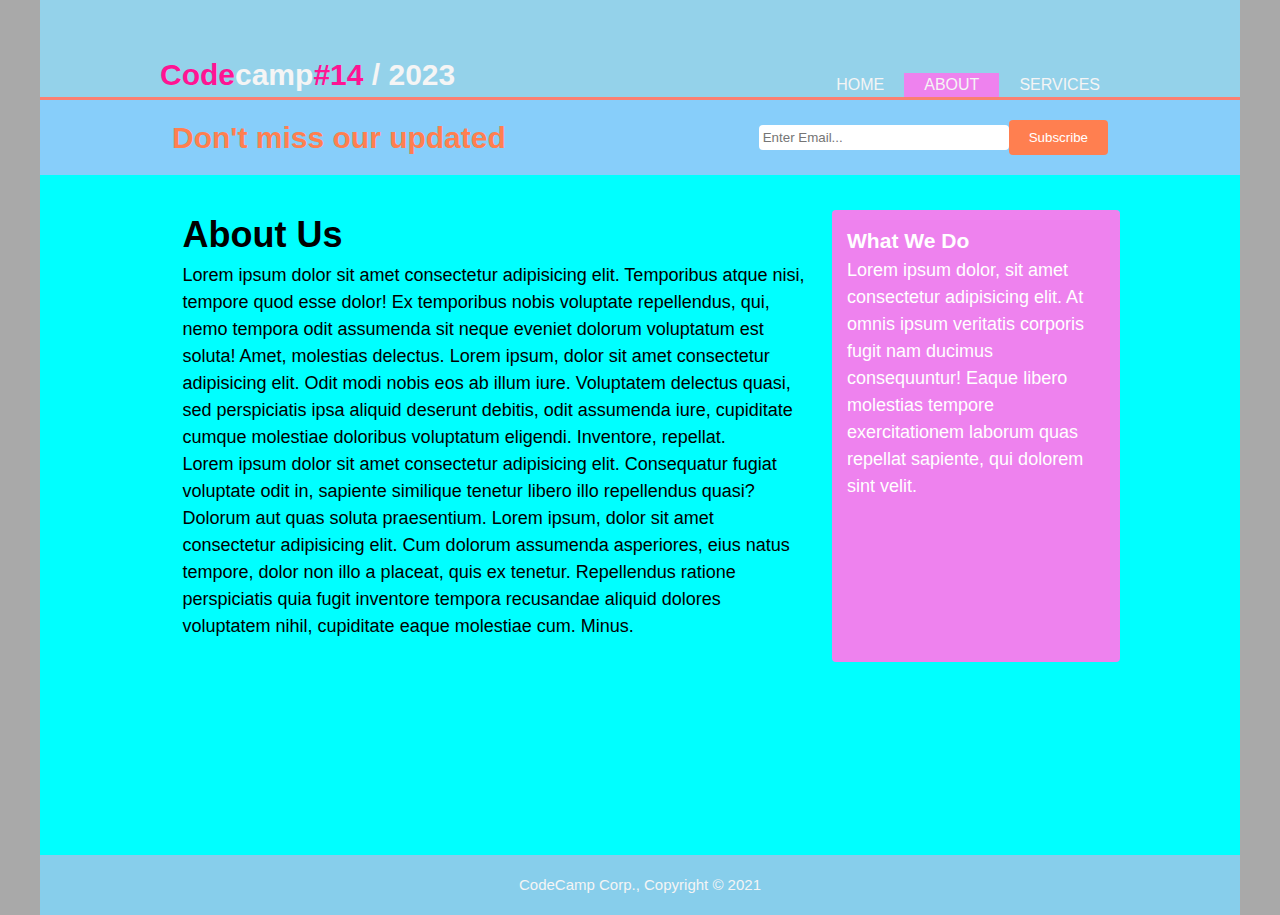
<file: about.html>
<!DOCTYPE html>
<html lang="en">
<head>
    <meta charset="UTF-8">
    <meta http-equiv="X-UA-Compatible" content="IE=edge">
    <meta name="viewport" content="width=device-width, initial-scale=1.0">
    <link rel="stylesheet" href="./style.css">
    <title>cc14</title>
</head>
<body>
    <header>
        <div class="container">
          <div class="branding"> 
            <h1><span>Code</span>camp<span>#14</span> / 2023</h1>
          </div>
          <nav>
            <ul>
              <li ><a href="./index.html">Home</a></li>
              <li class="current"><a href="#">About</a></li>
              <li><a href="./services.html">Services</a></li>
            </ul>
          </nav>
        </div>
    </header> 
    <section class="newsletter">
        <div class="container">
          <h1>Don't miss our updated</h1>
          <form action="" style="display:flex; align-items: center;">
            <input type="email" placeholder="Enter Email..." />
            <button type="submit" class="button1">Subscribe</button>
          </form>
        </div>
    </section>
        <section class="main" style="color: black; background-color: aqua;">
            <div class="container">
              <article class="main-col" ">
                <h1 class="page-title">About Us</h1>
                <p>
                  Lorem ipsum dolor sit amet consectetur adipisicing elit. Temporibus
                  atque nisi, tempore quod esse dolor! Ex temporibus nobis voluptate
                  repellendus, qui, nemo tempora odit assumenda sit neque eveniet
                  dolorum voluptatum est soluta! Amet, molestias delectus. Lorem
                  ipsum, dolor sit amet consectetur adipisicing elit. Odit modi nobis
                  eos ab illum iure. Voluptatem delectus quasi, sed perspiciatis ipsa
                  aliquid deserunt debitis, odit assumenda iure, cupiditate cumque
                  molestiae doloribus voluptatum eligendi. Inventore, repellat.
                </p>
                <p>
                  Lorem ipsum dolor sit amet consectetur adipisicing elit. Consequatur
                  fugiat voluptate odit in, sapiente similique tenetur libero illo
                  repellendus quasi? Dolorum aut quas soluta praesentium. Lorem ipsum,
                  dolor sit amet consectetur adipisicing elit. Cum dolorum assumenda
                  asperiores, eius natus tempore, dolor non illo a placeat, quis ex
                  tenetur. Repellendus ratione perspiciatis quia fugit inventore
                  tempora recusandae aliquid dolores voluptatem nihil, cupiditate
                  eaque molestiae cum. Minus.
                </p>
              </article>
              <aside class="sidebar">
                <h3>What We Do</h3>
                <p>
                  Lorem ipsum dolor, sit amet consectetur adipisicing elit. At omnis
                  ipsum veritatis corporis fugit nam ducimus consequuntur! Eaque
                  libero molestias tempore exercitationem laborum quas repellat
                  sapiente, qui dolorem sint velit.
                </p>
              </aside>
            </div>
          </section>
          <footer>
            <p>CodeCamp Corp., Copyright &copy; 2021</p>
          </footer>

</body>
</html>
</file>
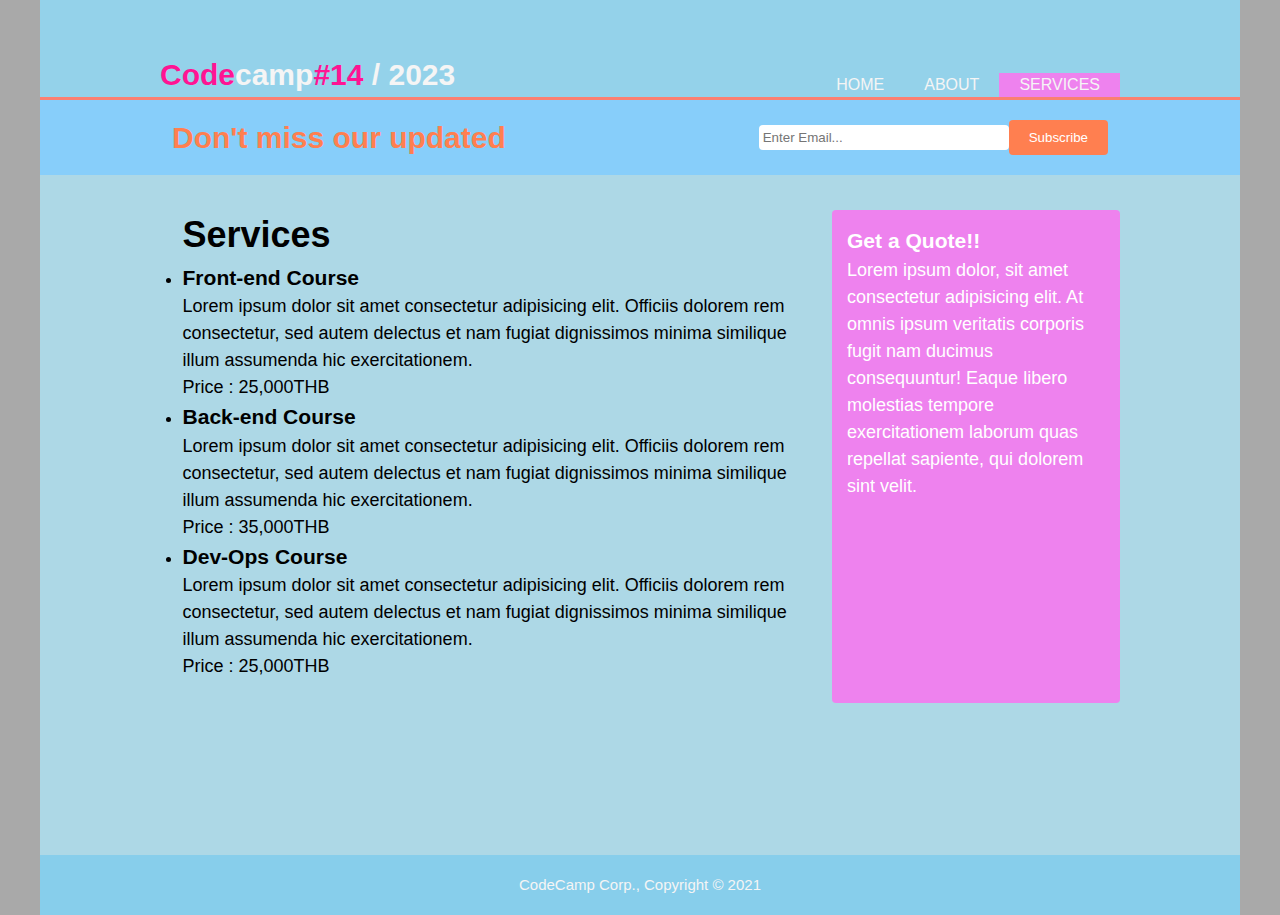
<file: services.html>
<!DOCTYPE html>
<html lang="en">
<head>
    <meta charset="UTF-8">
    <meta http-equiv="X-UA-Compatible" content="IE=edge">
    <meta name="viewport" content="width=device-width, initial-scale=1.0">
    <link rel="stylesheet" href="./style.css">
    <title>cc14</title>
</head>
<body>
    <header>
        <div class="container">
          <div class="branding"> 
            <h1><span>Code</span>camp<span>#14</span> / 2023</h1>
          </div>
          <nav>
            <ul>
              <li ><a href="./index.html">Home</a></li>
              <li ><a href="./about.html">About</a></li>
              <li class="current"><a href="#">Services</a></li>
            </ul>
          </nav>
        </div>
    </header>
    <section class="newsletter">
        <div class="container">
          <h1>Don't miss our updated</h1>
          <form action="" style="display:flex; align-items: center;">
            <input type="email" placeholder="Enter Email..." />
            <button type="submit" class="button1">Subscribe</button>
          </form>
        </div>
    </section>
    <section class="main">
        <div class="container fs16">
          <article class="main-col">
            <h1 class="page-title">Services</h1>
            <ul class="services">
              <li>
                <h3>Front-end Course</h3>
                <p>
                  Lorem ipsum dolor sit amet consectetur adipisicing elit.
                  Officiis dolorem rem consectetur, sed autem delectus et nam
                  fugiat dignissimos minima similique illum assumenda hic
                  exercitationem.
                </p>
                <p>Price : 25,000THB</p>
              </li>
              <li>
                <h3>Back-end Course</h3>
                <p>
                  Lorem ipsum dolor sit amet consectetur adipisicing elit.
                  Officiis dolorem rem consectetur, sed autem delectus et nam
                  fugiat dignissimos minima similique illum assumenda hic
                  exercitationem.
                </p>
                <p>Price : 35,000THB</p>
              </li>
              <li>
                <h3>Dev-Ops Course</h3>
                <p>
                  Lorem ipsum dolor sit amet consectetur adipisicing elit.
                  Officiis dolorem rem consectetur, sed autem delectus et nam
                  fugiat dignissimos minima similique illum assumenda hic
                  exercitationem.
                </p>
                <p>Price : 25,000THB</p>
              </li>
            </ul>
          </article>
          <aside class="sidebar">
            <h3>Get a Quote!!</h3>
            <p>
              Lorem ipsum dolor, sit amet consectetur adipisicing elit. At omnis
              ipsum veritatis corporis fugit nam ducimus consequuntur! Eaque
              libero molestias tempore exercitationem laborum quas repellat
              sapiente, qui dolorem sint velit.
            </p>
          </aside>
        </div>
    </section>
    <footer>
        <p>CodeCamp Corp., Copyright &copy; 2021</p>
    </footer>

</body>
</html>
</file>
<file: style.css>
/* global  */
* {
    margin: 0;
    padding: 0;
    box-sizing: border-box;
}
html {
    background: darkgray;
    font-family: Arial, Helvetica, sans-serif;
    font-size: 15px;
    line-height: 1.5;
}
body {
    max-width: 1200px;
    background: lightblue;
    margin:  auto;
}
.container {
    width: 80%;
    margin: 0 auto;
    display: flex;
}
.current {
    background-color: violet;
}

/* header */
header {
    background: #87cfeba8;
    color: whitesmoke;
    min-height: 100px;
    display: flex;
    align-items: flex-end;
    border-bottom: 3px solid salmon;
}
header .container {
    justify-content: space-between;
}
header ul {
    list-style: none;
    display: flex;
    margin: 0;
    padding: 0;
}
header li {
    padding: 0 20px;
}
header nav {
    display: flex;
    align-items: flex-end;
}
header a {
    text-decoration: none;
    text-transform: uppercase;
    font-size: 16px;
    color: inherit;
}
header a:hover {
    color: slateblue;
    font-weight: bold;
}

header .branding span {
    color: deeppink;
}

.showcase {
    min-height: 400px;
    background: url('https://picsum.photos/id/2/1500/500/?blur=4') no-repeat;
    background-size: cover;
    text-align: center;
    color: white;
    display: flex;
    align-items: center;
}
.showcase .container {
    flex-flow: column;
    justify-content: center;
    align-items: center;
}
.showcase h1 {
    font-size: 55px;
}
.showcase p {
    font-size: 20px;
    color: deeppink;
    width: 80%;
}

/* new letter */
.newsletter {
    padding: 15px;
    background: lightskyblue;
    color: coral;
}
.newsletter .container{
    justify-content: space-between;
}
.newsletter input[type='email'] {
    width: 250px;
    height: 25px;
    padding: 4px;
    border-radius: 4px;
    border: none;
}
.newsletter button {
    height: 35px;
    background-color: coral;
    color: white;
    border-radius: 4px;
    border: none;
    padding: 0 20px;
}
.boxes {
    margin-top: 20px;
}
  
.boxes .container {
    justify-content: space-between;
}
  
.boxes img {
    height: 120px;
}

.boxes .box {
    text-align: center;
    padding: 12px;
}
footer {
    min-height: 60px;
    color: whitesmoke;
    background-color: skyblue;
    display: flex;
    justify-content: center;
    align-items: center;
}
/* respondsive */

@media (max-width: 900px) {
    .container {
      width: 100%;
    }
}

@media (max-width: 700px) {
    header .container,
    .newsletter .container {
      flex-flow: column;
      align-items: center;
    }
    header ul {
      justify-content: center;
    }
  
    .showcase h1 {
      font-size: 44px;
    }
    .showcase p {
      font-size: 16px;
    }
    .newsletter form {
      display: flex;
      flex-flow: column;
      align-items: center;
    }
    .newsletter form > * {
      width: 100%;
      margin: 10px auto;
    }
    .boxes .container {
      flex-flow: column;
    }
    /* About US */
    .main .container {
      flex-flow: column;
    }
    article.main-col {
      padding: 10px;
    }
}

@media (max-width: 555px) {
    header ul {
      flex-flow: column;
    }
    header li {
      text-align: center;
      border-bottom: 1px solid lime;
    }
    .newsletter form {
      width: 80%;
    }
    .newsletter input[type='email'] {
      width: 100%;
    }
  }

  /* About US, Services */
.main {
    font-size: 18px;
    /* min-height: 70vh; */
    min-height: calc(100vh - 220px);
  }
  
  .main .container {
    display: flex;
    justify-content: space-between;
  }
  
  article.main-col {
    margin-top: 10px;
    padding: 1.5rem;
    flex: 1 0 70%;
  }
  
  aside.sidebar {
    background-color: violet;
    padding: 15px;
    color: white;
    margin-top: 35px;
    border-radius: 4px;
  }
  
  footer {
    min-height: 60px;
    color: whitesmoke;
    background-color: skyblue;
    display: flex;
    justify-content: center;
    align-items: center;
  }
</file>
